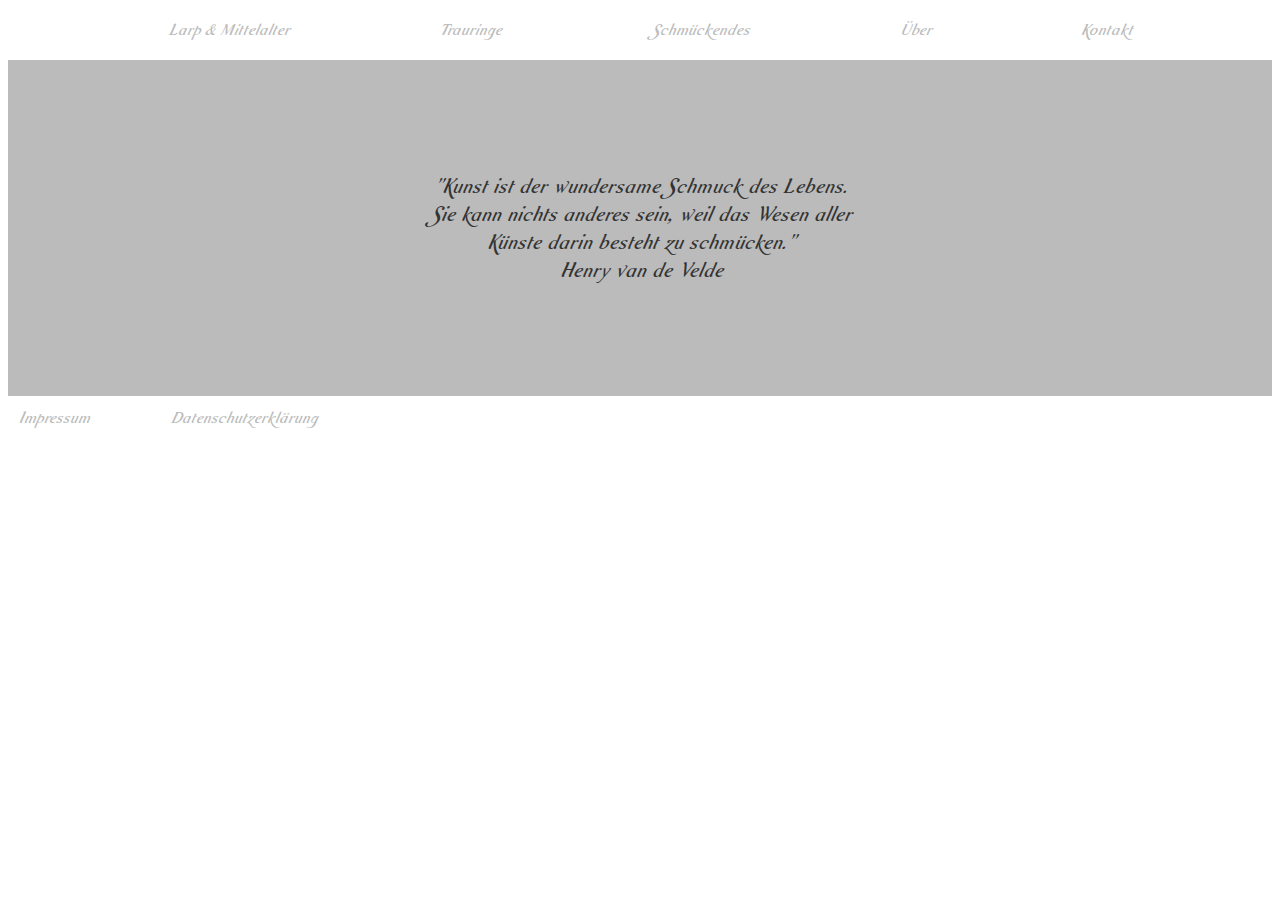
<file: index.html>
<!doctype html>
<html ⚡>
	<head>
		<meta charset="utf-8">
		<title>Merula Art+Design</title>
		<script async src="https://cdn.ampproject.org/v0.js"></script>
		<script async custom-element="amp-carousel" src="https://cdn.ampproject.org/v0/amp-carousel-0.1.js"></script>
		<link rel="canonical" href="amp.html">
		<meta name="viewport" content="width=device-width,minimum-scale=1,initial-scale=1">
		 <script type="application/ld+json">
    {
      "@context": "http://schema.org",
      "@type": "WebSite",
      "headline": "Merula Art+Design",
      "thumbnailUrl": "TODO"
    }
    </script>
    <style amp-custom>
    	*, *:before, *:after {
			  box-sizing: inherit;
			}
			html {
			  box-sizing: border-box;
			}
			@font-face {
			  font-family: 'AurelisADFScriptNo2Std-CdIta';
			  src: url('fonts/AurelisADFScriptNo2Std-CdIta.eot');
			  src: url('fonts/AurelisADFScriptNo2Std-CdIta.woff2') format('woff2'),
			       url('fonts/AurelisADFScriptNo2Std-CdIta.woff') format('woff'),
			       url('fonts/AurelisADFScriptNo2Std-CdIta.ttf') format('truetype'),
			       url('fonts/AurelisADFScriptNo2Std-CdIta.svg#AurelisADFScriptNo2Std-CdIta') format('svg'),
			       url('fonts/AurelisADFScriptNo2Std-CdIta.eot?#iefix') format('embedded-opentype');
			  font-weight: normal;
			  font-style: normal;
			}
			body {
				font-family: 'AurelisADFScriptNo2Std-CdIta', Serif;
			}
		  ul.navigation {
		    list-style-type: none;
    		margin: 0;
    		padding: 0;
    		width: 100%;
    		display: flex;
		    align-items: flex-start;
		  }
		  ul.navigation li {
		  	flex-grow: 1;
		  	padding-top: 10px;
		  	padding-left: 10px;
		  }
		  a {
		  	font-size: 1.1em;
		  	text-decoration: none;
		  	cursor: pointer;
		  	color:#bbb;
		  }
			ul.navigation.bottom {
				width:30%;
				min-width: 250px;
			}
		  div.quote {
		  	font-size: 1.4em;
		  	background-color: #bbb;
		  	padding-top: 5em;
		  	padding-bottom: 5em;
		  	color: #333;
		  }
		  div.quote.center {
		  	text-align: center
		  }
		  .top_images {
		  	padding-left: 10px
		  }
		  .top_images img {
		  	padding-left: 20px
		  }
		</style>
		<style amp-boilerplate>body{-webkit-animation:-amp-start 8s steps(1,end) 0s 1 normal both;-moz-animation:-amp-start 8s steps(1,end) 0s 1 normal both;-ms-animation:-amp-start 8s steps(1,end) 0s 1 normal both;animation:-amp-start 8s steps(1,end) 0s 1 normal both}@-webkit-keyframes -amp-start{from{visibility:hidden}to{visibility:visible}}@-moz-keyframes -amp-start{from{visibility:hidden}to{visibility:visible}}@-ms-keyframes -amp-start{from{visibility:hidden}to{visibility:visible}}@-o-keyframes -amp-start{from{visibility:hidden}to{visibility:visible}}@keyframes -amp-start{from{visibility:hidden}to{visibility:visible}}</style><noscript><style amp-boilerplate>body{-webkit-animation:none;-moz-animation:none;-ms-animation:none;animation:none}</style></noscript>
	</head>
	<body>
		<ul class="navigation">
			<li>
				<amp-img class="header-image" src="logo.jpg" width="242" height="112" alt="Merula Art und Design"></amp-img>
			</li>
			<li>
				<a href="#">Larp & Mittelalter</a>
			</li>
			<li>
				<a href="#">Trauringe</a>
			</li>
			<li>
				<a href="#">Schmückendes</a>
			</li>
			<li>
				<a href="#">Über</a>
			</li>
			<li>
				<a href="#">Kontakt</a>
			</li>
		</ul>
		<amp-carousel class="top_images" height="210"
		  layout="fixed-height"
		  type="carousel">
		  <amp-img src="items/anhaenger.png"
		    width="210"
		    height="178"
		    alt="Anhänger"></amp-img>
		  <amp-img src="items/ringe.png"
		    width="210"
		    height="178"
		    alt="Ringe"></amp-img>
		  <amp-img src="items/wolf.png"
		    width="210"
		    height="178"
		    alt="Wolf"></amp-img>
 		  <amp-img src="items/ohrringe.png"
		    width="210"
		    height="178"
		    alt="Ohrringe"></amp-img>
		</amp-carousel>
		<div class="quote center">
			"Kunst ist der wundersame Schmuck des Lebens.<br>
			Sie kann nichts anderes sein, weil das Wesen aller<br>
			Künste darin besteht zu schmücken."<br>
			Henry van de Velde
		</div>
		<ul class="bottom navigation">
			<li>
				<a href="#">Impressum</a>
			</li>
			<li>
				<a href="#">Datenschutzerklärung</a>
			</li>
		</ul>
	</body>
</html>
</file>
